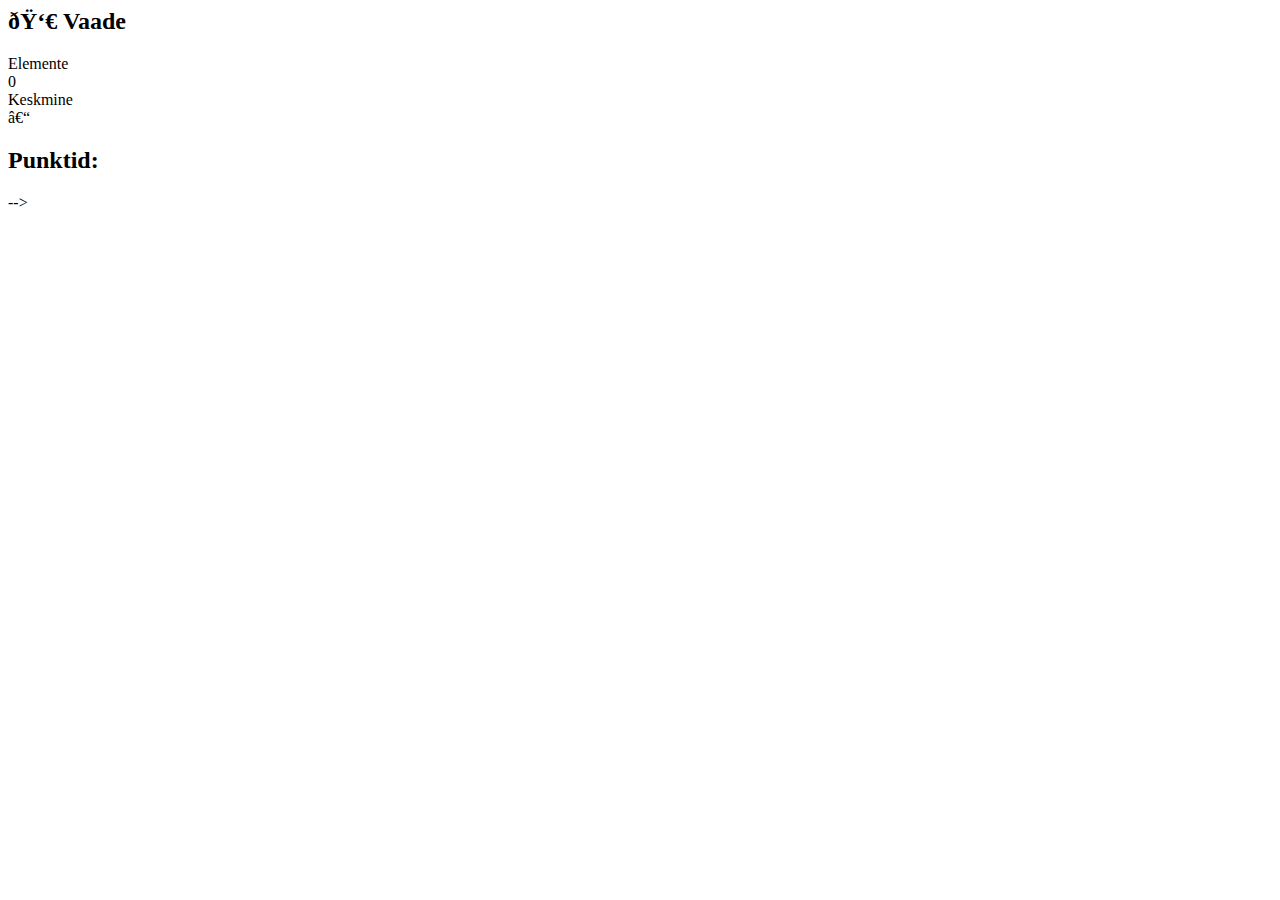
<file: score quest/index.html>
<!-- <!DOCTYPE html>
<html lang="et">
<head>
<meta charset="UTF-8" />
<meta name="viewport" content="width=device-width, initial-scale=1.0" />
<title>Score Quest 🎯</title>
<link rel="stylesheet" href="styles.css" />
</head>

<body>
<section class="panel">
<h1>🎯 Score Quest – JavaScript massiivide harjutus</h1>
<div class="inner">
<div class="controls">
<button id="show" class="primary" onclick="renderScores()">
Kuva kõik punktid (forEach)
</button>
<button id="bonus" onclick="addBonus()">Lisa +5 punkti (map)</button>
<button id="passed" onclick="filterByThreshold()">
Filtreeri punktid ≥ 60 (filter)
</button>
<button id="average" onclick="showAverage()">
Arvuta keskmine (reduce)
</button>
<button id="reset" onclick="resetAll()">Taasta algseis</button>
<button id="chain" onclick="chainAverage()">
⭐ Ahela väljakutse
</button>

<div class="row">
<input
id="count"
type="number"
min="3"
max="30"
value="9"
aria-label="Elementide arv"
/>
<button data-testid="btn-random" onclick="makeRandom()">
🎲 Loo uued juhuslikud skoorid
</button>
</div>
</div>
</div>
</section>

<!-- RIGHT: View -->
<section class="panel">
<h2>👀 Vaade</h2>
<div class="inner">
<div class="stats">
<div class="kpi">
<div class="label">Elemente</div>
<div class="value" id="kpi-count" data-testid="kpi-count">0</div>
</div>
<div class="kpi">
<div class="label">Keskmine</div>
<div class="value" id="kpi-avg" data-testid="kpi-avg">–</div>
</div>
 
</div>

<h2>Punktid:</h2>
<div class="list" id="scoreList"></div>

<p id="result"></p>
</div>
</section>

<script src="index.js"></script>
</body>
</html> -->
</file>
<file: score quest/styles.css>
body {
margin: 20px 0;
font-family: system-ui, -apple-system, Segoe UI, Roboto, Inter, Arial,
sans-serif;
background: #f0f1ff;
}
header {
padding: 24px 20px;
text-align: center;
}
h1 {
margin: 0;
font-size: 32px;
padding-bottom: 60px;
}
.controls {
display: grid;
grid-template-columns: repeat(6, 1fr);
gap: 10px;
}
.controls button,
.controls input[type="number"] {
background: #abb1f2;
padding: 10px 12px;
border-radius: 12px;
font-weight: 600;
}
.controls button {
cursor: pointer;
}
.controls button.primary {
background: linear-gradient(180deg, #6e51ff, #5b3cf4);
}
.row {
display: flex;
align-items: center;
gap: 10px;
grid-column: span 2;
}

.stats {
display: grid;
grid-template-columns: repeat(3, 1fr);
gap: 10px;
margin-bottom: 10px;
}
.kpi {
background: #cfd2f2;
padding: 10px;
border-radius: 12px;
text-align: center;
}
.kpi .label {
font-size: 12px;
}
.kpi .value {
font-size: 20px;
font-weight: 700;
margin-top: 4px;
}

.list {
display: grid;
grid-template-columns: repeat(auto-fill, minmax(84px, 1fr));
gap: 10px;
min-height: 84px;
justify-items: center;
margin-top: 50px;
}

.panel {
border: 1px solid rgba(255, 255, 255, 0.06);
border-radius: 16px;
box-shadow: 0 10px 30px rgba(0, 0, 0, 0.35);
margin: 20px;
}

.panel .inner {
padding: 14px 16px 16px;
}
</file>
